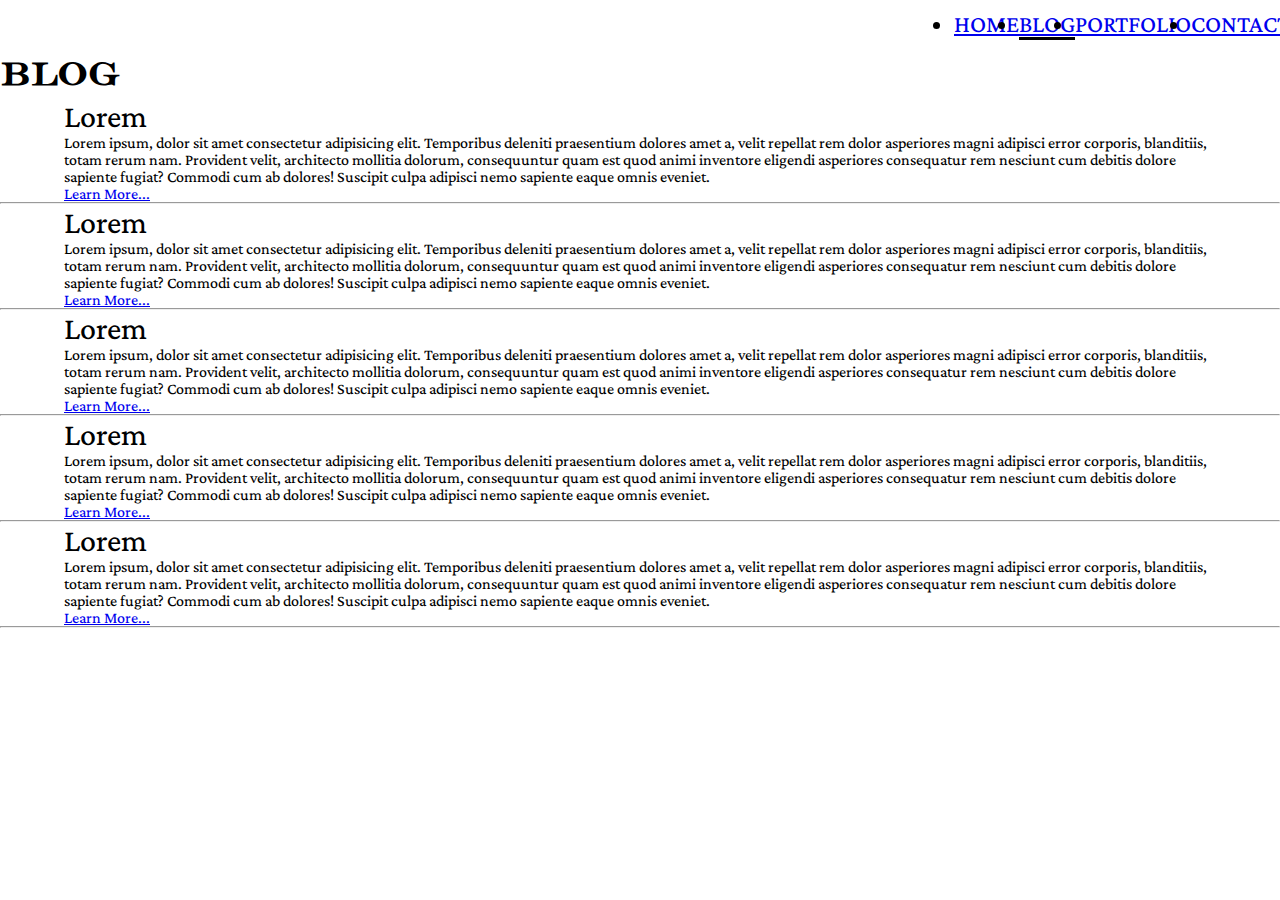
<file: blog.html>
<!DOCTYPE html>
<html lang="en">

<head>
    <meta charset="UTF-8">
    <meta http-equiv="X-UA-Compatible" content="IE=edge">
    <meta name="viewport" content="width=device-width, initial-scale=1.0">
    <title>Salem Godfrey</title>
    <link rel="stylesheet" href="fonts/fonts.css">
    <link rel="stylesheet" href="style.css">
    <link href="https://cdn.jsdelivr.net/npm/bootstrap@5.2.3/dist/css/bootstrap.min.css" rel="stylesheet"
        integrity="sha384-rbsA2VBKQhggwzxH7pPCaAqO46MgnOM80zW1RWuH61DGLwZJEdK2Kadq2F9CUG65" crossorigin="anonymous">
    <script src="https://cdn.jsdelivr.net/npm/bootstrap@5.2.3/dist/js/bootstrap.bundle.min.js"
        integrity="sha384-kenU1KFdBIe4zVF0s0G1M5b4hcpxyD9F7jL+jjXkk+Q2h455rYXK/7HAuoJl+0I4"
        crossorigin="anonymous"></script>
    <script src="slide.js"></script>
</head>

<body>
    <div class="slidesDiv">
        <p class="logo">Salem Godfrey</p>
        <div class="flexControls">
            <div class="controls">
                <div class="flexRounds">
                    <div class="roundList">
                        <div id="round1" class="round1 roundActive" onclick="slide1()"></div>
                        <div id="round2" class="round2" onclick="slide2()"></div>
                        <div id="round3" class="round3" onclick="slide3()"></div>
                    </div>
                </div>
                <div class="description">
                    <h2 class="title2">GAMEDEV</h2>
                    <p class="slidesText">As an indie game developer, I am passionate about creating unique and engaging
                        gaming experiences. With the freedom to experiment and explore different ideas, I enjoy pushing
                        boundaries and creating games that stand out from the crowd. Working independently allows me to
                        maintain creative control and stay true to my vision. While the journey can be challenging, the
                        reward of seeing players enjoy my games makes it all worthwhile.</p>
                </div>
            </div>
        </div>
    </div>
    <div class="mainDiv">
        <nav class="navbar navbar-expand-lg">
            <div class="container-fluid">
                <div class="floating">

                    <ul class="navbar-nav me-auto mb-2 mb-lg-0">
                        <li class="nav-item">
                            <a class="nav-link" href="index.html">HOME</a>
                        </li>
                        <li class="nav-item">
                            <a class="nav-link active" id="active" aria-current="page" href="blog.html">BLOG</a>
                        </li>
                        <li class="nav-item">
                            <a class="nav-link" href="portfolio.html">PORTFOLIO</a>
                        </li>
                        <li class="nav-item">
                            <a class="nav-link" href="contact.html">CONTACT</a>
                        </li>

                    </ul>
                </div>
            </div>
        </nav>
        <div class="container-fluid">
            <h1 class=" title text-center">BLOG</h1>
            <div class="post">
                <p class=" title mainText">Lorem</p>
                <p class="mainText">Lorem ipsum, dolor sit amet consectetur adipisicing elit. Temporibus deleniti
                    praesentium dolores amet a, velit repellat rem dolor asperiores magni adipisci error corporis,
                    blanditiis, totam rerum nam. Provident velit, architecto mollitia dolorum, consequuntur quam est
                    quod
                    animi inventore eligendi asperiores consequatur rem nesciunt cum debitis dolore sapiente fugiat?
                    Commodi
                    cum ab dolores! Suscipit culpa adipisci nemo sapiente eaque omnis eveniet. <br> <a href="#"
                        class="">Learn More...</a></p>
                <hr>
            </div>
            <div class="post">
                <p class=" title mainText">Lorem</p>
                <p class="mainText">Lorem ipsum, dolor sit amet consectetur adipisicing elit. Temporibus deleniti
                    praesentium dolores amet a, velit repellat rem dolor asperiores magni adipisci error corporis,
                    blanditiis, totam rerum nam. Provident velit, architecto mollitia dolorum, consequuntur quam est
                    quod
                    animi inventore eligendi asperiores consequatur rem nesciunt cum debitis dolore sapiente fugiat?
                    Commodi
                    cum ab dolores! Suscipit culpa adipisci nemo sapiente eaque omnis eveniet. <br> <a href="#"
                        class="">Learn More...</a></p>
                <hr>
            </div>
            <div class="post">
                <p class=" title mainText">Lorem</p>
                <p class="mainText">Lorem ipsum, dolor sit amet consectetur adipisicing elit. Temporibus deleniti
                    praesentium dolores amet a, velit repellat rem dolor asperiores magni adipisci error corporis,
                    blanditiis, totam rerum nam. Provident velit, architecto mollitia dolorum, consequuntur quam est
                    quod
                    animi inventore eligendi asperiores consequatur rem nesciunt cum debitis dolore sapiente fugiat?
                    Commodi
                    cum ab dolores! Suscipit culpa adipisci nemo sapiente eaque omnis eveniet. <br> <a href="#"
                        class="">Learn More...</a></p>
                <hr>
            </div>
            <div class="post">
                <p class=" title mainText">Lorem</p>
                <p class="mainText">Lorem ipsum, dolor sit amet consectetur adipisicing elit. Temporibus deleniti
                    praesentium dolores amet a, velit repellat rem dolor asperiores magni adipisci error corporis,
                    blanditiis, totam rerum nam. Provident velit, architecto mollitia dolorum, consequuntur quam est
                    quod
                    animi inventore eligendi asperiores consequatur rem nesciunt cum debitis dolore sapiente fugiat?
                    Commodi
                    cum ab dolores! Suscipit culpa adipisci nemo sapiente eaque omnis eveniet. <br> <a href="#"
                        class="">Learn More...</a></p>
                <hr>
            </div>
            <div class="post">
                <p class=" title mainText">Lorem</p>
                <p class="mainText">Lorem ipsum, dolor sit amet consectetur adipisicing elit. Temporibus deleniti
                    praesentium dolores amet a, velit repellat rem dolor asperiores magni adipisci error corporis,
                    blanditiis, totam rerum nam. Provident velit, architecto mollitia dolorum, consequuntur quam est
                    quod
                    animi inventore eligendi asperiores consequatur rem nesciunt cum debitis dolore sapiente fugiat?
                    Commodi
                    cum ab dolores! Suscipit culpa adipisci nemo sapiente eaque omnis eveniet. <br> <a href="#"
                        class="">Learn More...</a></p>
                <hr>
            </div>

        </div>
    </div>
    <div class="clear"></div>

</body>

</html>
</file>
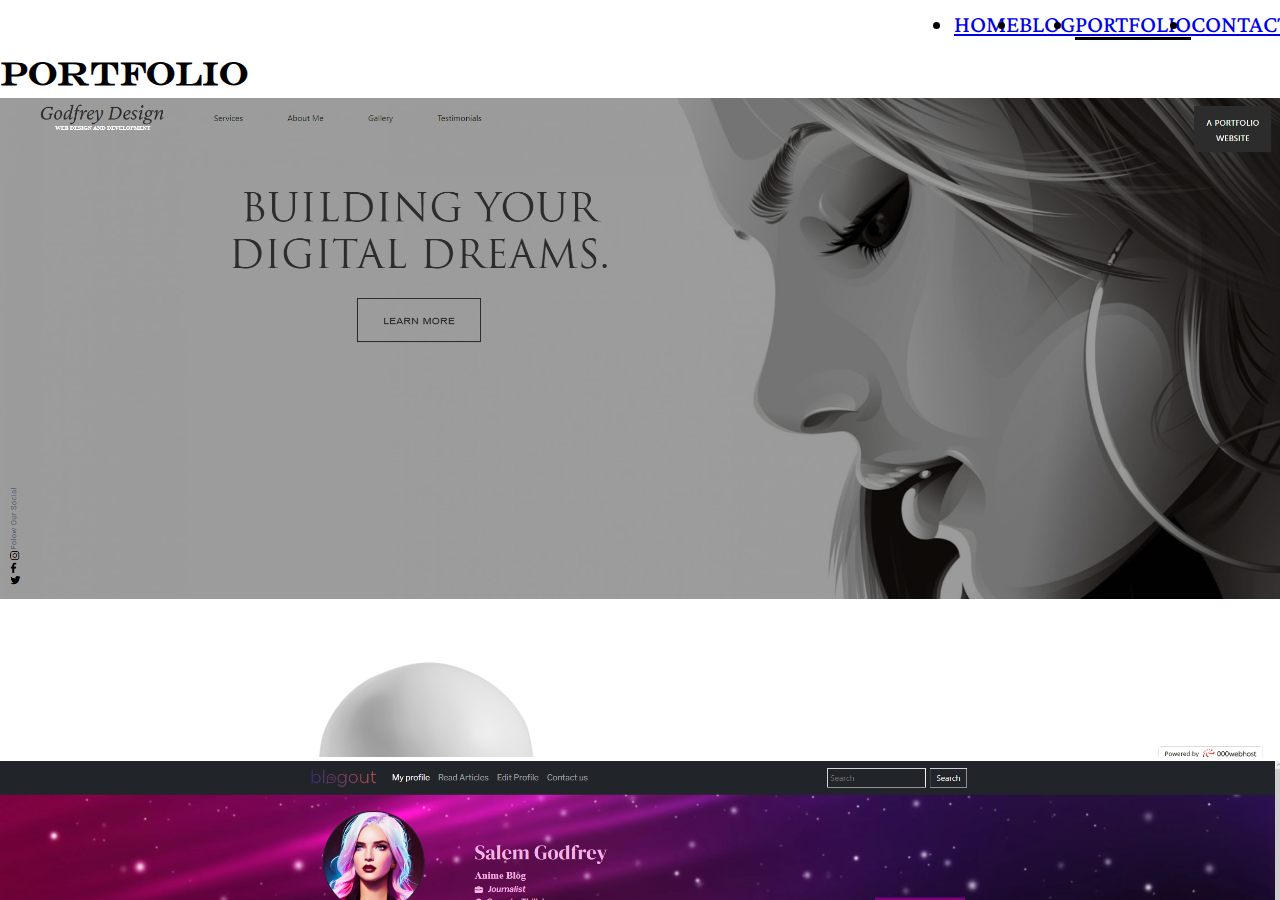
<file: portfolio.html>
<!DOCTYPE html>
<html lang="en">

<head>
    <meta charset="UTF-8">
    <meta http-equiv="X-UA-Compatible" content="IE=edge">
    <meta name="viewport" content="width=device-width, initial-scale=1.0">
    <title>Salem Godfrey</title>
    <link rel="stylesheet" href="fonts/fonts.css">
    <link rel="stylesheet" href="style.css">
    <link href="https://cdn.jsdelivr.net/npm/bootstrap@5.2.3/dist/css/bootstrap.min.css" rel="stylesheet"
        integrity="sha384-rbsA2VBKQhggwzxH7pPCaAqO46MgnOM80zW1RWuH61DGLwZJEdK2Kadq2F9CUG65" crossorigin="anonymous">
    <script src="https://cdn.jsdelivr.net/npm/bootstrap@5.2.3/dist/js/bootstrap.bundle.min.js"
        integrity="sha384-kenU1KFdBIe4zVF0s0G1M5b4hcpxyD9F7jL+jjXkk+Q2h455rYXK/7HAuoJl+0I4"
        crossorigin="anonymous"></script>
    <script src="slide.js"></script>
</head>

<body>
    <div class="slidesDiv">
        <p class="logo">Salem Godfrey</p>
        <div class="flexControls">
            <div class="controls">
                <div class="flexRounds">
                    <div class="roundList">
                        <div id="round1" class="round1 roundActive" onclick="slide1()"></div>
                        <div id="round2" class="round2" onclick="slide2()"></div>
                        <div id="round3" class="round3" onclick="slide3()"></div>
                    </div>
                </div>
                <div class="description">
                    <h2 class="title2">GAMEDEV</h2>
                    <p class="slidesText">As an indie game developer, I am passionate about creating unique and engaging
                        gaming experiences. With the freedom to experiment and explore different ideas, I enjoy pushing
                        boundaries and creating games that stand out from the crowd. Working independently allows me to
                        maintain creative control and stay true to my vision. While the journey can be challenging, the
                        reward of seeing players enjoy my games makes it all worthwhile.</p>
                </div>
            </div>
        </div>
    </div>
    <div class="mainDiv">
        <nav class="navbar navbar-expand-lg">
            <div class="container-fluid">
                <div class="floating">

                    <ul class="navbar-nav me-auto mb-2 mb-lg-0">
                        <li class="nav-item">
                            <a class="nav-link" href="index.html">HOME</a>
                        </li>
                        <li class="nav-item">
                            <a class="nav-link" href="blog.html">BLOG</a>
                        </li>
                        <li class="nav-item">
                            <a class="nav-link active" id="active" aria-current="page"
                                href="portfolio.html">PORTFOLIO</a>
                        </li>
                        <li class="nav-item">
                            <a class="nav-link" href="contact.html">CONTACT</a>
                        </li>

                    </ul>
                </div>
            </div>
        </nav>
        <div class="container-fluid">
            <h1 class=" title text-center">PORTFOLIO</h1>
            <div class="row">
                <div class="col-mb-4"><a href="https://carlosgrass.000webhostapp.com"> <img src="images/test.png" class="port" width="100%" alt=""></a></div>
                <div class="col-mb-4"><a href="https://ideatrek.000webhostapp.com"> <img src="images/blogout.png" class="port" width="100%" alt=""></a></div>
                <div class="col-mb-4"><a href="https://virgocosmetics.fun"> <img src="images/virgo.png" class="port" width="100%" alt=""></a></div>
                <div class="col-mb-4"><a href="https://drive.google.com/file/d/1sqFh3lZ4AKHBtRjkFG2Y4XJ3Se2UC5oP/view?usp=sharing"> <img src="images/design.png" class="port" width="100%" alt=""></a></div>
            </div>
            <div class="row">
                <div class="col"><a href="https://drive.google.com/file/d/1hpphLKFiPlLlDE-94ufFn-D-BeZ9-B8V/view?usp=sharing"> <img src="images/neon.png" class="port" width="100%" alt=""></a></div>
               
            </div>


        </div>
    </div>
    <div class="clear"></div>

</body>

</html>
</file>
<file: fonts/fonts.css>
@font-face {
    font-family: "Capture it 2";
    src: url("Capture_it_2.eot?") format("eot"), url("Capture_it_2.woff") format("woff"), url("Capture_it_2.ttf") format("truetype"), url("Capture_it_2.svg#Captureit2") format("svg");
    font-weight: normal;
    font-style: normal;
}
@font-face {
    font-family: 'Engry';
    src: url('Engry.woff2') format('woff2'),
        url('Engry.woff') format('woff');
    font-weight: normal;
    font-style: normal;
    font-display: swap;
}

@font-face {
    font-family: 'Hina-Mincho';
    src: url('Hina-Mincho-Regular.woff2') format('woff2'),
        url('Hina-Mincho-Regular.woff') format('woff');
    font-weight: normal;
    font-style: normal;
    font-display: swap;
}

@font-face {
    font-family: 'Crimson Pro';
    src: url('CrimsonPro-Regular.woff2') format('woff2'),
        url('CrimsonPro-Regular.woff') format('woff');
    font-weight: normal;
    font-style: normal;
    font-display: swap;
}

@font-face {
    font-family: 'Crimson Pro';
    src: url('CrimsonPro-Light.woff2') format('woff2'),
        url('CrimsonPro-Light.woff') format('woff');
    font-weight: 300;
    font-style: normal;
    font-display: swap;
}

@font-face {
    font-family: 'Crimson Pro';
    src: url('CrimsonPro-LightItalic.woff2') format('woff2'),
        url('CrimsonPro-LightItalic.woff') format('woff');
    font-weight: 300;
    font-style: italic;
    font-display: swap;
}

@font-face {
    font-family: 'Crimson Pro';
    src: url('CrimsonPro-Medium.woff2') format('woff2'),
        url('CrimsonPro-Medium.woff') format('woff');
    font-weight: 500;
    font-style: normal;
    font-display: swap;
}

@font-face {
    font-family: 'Crimson Pro';
    src: url('CrimsonPro-MediumItalic.woff2') format('woff2'),
        url('CrimsonPro-MediumItalic.woff') format('woff');
    font-weight: 500;
    font-style: italic;
    font-display: swap;
}

@font-face {
    font-family: 'Crimson Pro';
    src: url('CrimsonPro-Italic.woff2') format('woff2'),
        url('CrimsonPro-Italic.woff') format('woff');
    font-weight: normal;
    font-style: italic;
    font-display: swap;
}

@font-face {
    font-family: 'Crimson Pro';
    src: url('CrimsonPro-SemiBoldItalic.woff2') format('woff2'),
        url('CrimsonPro-SemiBoldItalic.woff') format('woff');
    font-weight: 600;
    font-style: italic;
    font-display: swap;
}

@font-face {
    font-family: 'Crimson Pro';
    src: url('CrimsonPro-Black.woff2') format('woff2'),
        url('CrimsonPro-Black.woff') format('woff');
    font-weight: 900;
    font-style: normal;
    font-display: swap;
}

@font-face {
    font-family: 'Crimson Pro';
    src: url('CrimsonPro-BlackItalic.woff2') format('woff2'),
        url('CrimsonPro-BlackItalic.woff') format('woff');
    font-weight: 900;
    font-style: italic;
    font-display: swap;
}

@font-face {
    font-family: 'Crimson Pro';
    src: url('CrimsonPro-SemiBold.woff2') format('woff2'),
        url('CrimsonPro-SemiBold.woff') format('woff');
    font-weight: 600;
    font-style: normal;
    font-display: swap;
}

@font-face {
    font-family: 'Crimson Pro';
    src: url('CrimsonPro-BoldItalic.woff2') format('woff2'),
        url('CrimsonPro-BoldItalic.woff') format('woff');
    font-weight: bold;
    font-style: italic;
    font-display: swap;
}

@font-face {
    font-family: 'Crimson Pro';
    src: url('CrimsonPro-Bold.woff2') format('woff2'),
        url('CrimsonPro-Bold.woff') format('woff');
    font-weight: bold;
    font-style: normal;
    font-display: swap;
}

@font-face {
    font-family: 'Crimson Pro';
    src: url('CrimsonPro-ExtraLightItalic.woff2') format('woff2'),
        url('CrimsonPro-ExtraLightItalic.woff') format('woff');
    font-weight: 200;
    font-style: italic;
    font-display: swap;
}

@font-face {
    font-family: 'Crimson Pro';
    src: url('CrimsonPro-ExtraLight.woff2') format('woff2'),
        url('CrimsonPro-ExtraLight.woff') format('woff');
    font-weight: 200;
    font-style: normal;
    font-display: swap;
}

@font-face {
    font-family: 'Crimson Pro';
    src: url('CrimsonPro-ExtraBold.woff2') format('woff2'),
        url('CrimsonPro-ExtraBold.woff') format('woff');
    font-weight: bold;
    font-style: normal;
    font-display: swap;
}

@font-face {
    font-family: 'Crimson Pro';
    src: url('CrimsonPro-ExtraBoldItalic.woff2') format('woff2'),
        url('CrimsonPro-ExtraBoldItalic.woff') format('woff');
    font-weight: bold;
    font-style: italic;
    font-display: swap;
}
</file>
<file: style.css>
* {
    padding: 0;
    margin: 0;
    background-origin: border-box;
}

*::selection {
    background-color: rgb(143, 143, 143);
    color: white;
}

body {
    overflow-y: hidden;
}

.slidesDiv {
    background-image: url("images/chloe.jpg");
    background-size: cover;
    background-position-x: -28vw;
    width: 45%;
    height: 100vh;
    float: left;

}

.mainDiv {
    background-color: white;
    width: 55%;
    height: 100vh;
    float: right;
    overflow-y: scroll
}

.clear {
    clear: both;
}

.logo::selection {
    background-color: transparent;
}

.logo {
    font-family: "Capture it 2";
    color: white;
    font-size: 2.1vw;
    padding: 0.6vw;

}

nav {
    /* border: blue 1px solid; */
    padding: 0 !important;
    width: 100% !important;
    position: relative !important;
    position: fixed;
    top: 0;
}

.nav-link:hover {

    transition: all ease-in-out .4s;
    background-color: rgba(143, 143, 143, 0.42);

}

#active {
    border-bottom: black 3px solid;
}



ul {
    padding: 0.5vw !important;
    width: 100%;
    display: flex;
    justify-content: end;
}


li {
    padding: 0% !important;
    font-family: 'Crimson Pro';
    font-size: 1.5vw;
}

.floating {
    width: 100%
}

h1, h2, h3, h4, h5, h6 {
    font-family: 'Engry';
}

p {
    font-family: 'Crimson Pro';
    font-size: 1vw;
}



.title {
    font-size: 2vw;
}

.mainText {
    width: 90%;
    margin: auto;
}

.myPhoto {
    float: right;
    width: 17vw;
    padding-left: 1vw;
}

.customCard {
    background-color: black;
    color: white ;  
    padding: 1.5rem;
    margin-top: 0.5rem;
    transition: ease-in-out 0.5s;
    cursor:pointer;
    font-size: 30px;
    width: 100%;
}
.customCard:hover {
    color: grey ;
    transform: scale(1.04);
    transition: ease-in-out 0.5s;
}

.round1 {
    border: 3px white solid;
    background-color: rgba(255, 255, 255, 0.386);
    width: 2vw;
    height: 4vh;
    border-radius: 100%;
}

.round1:hover {
    background-color: rgba(255, 255, 255, 0.804);
    transition: ease-in-out 1s
}

.roundActive {
    border: 3px white solid !important;
    background-color: white !important;
    width: 2vw !important;
    height: 4vh !important;
    border-radius: 100% !important;
}

.round2 {
    border: 3px white solid;
    background-color: rgba(255, 255, 255, 0.386);
    width: 2vw;
    height: 4vh;
    border-radius: 100%;
}

.round2:hover {
    background-color: rgba(255, 255, 255, 0.804);
    transition: ease-in-out 1s
}

.round3 {
    border: 3px white solid;
    background-color: rgba(255, 255, 255, 0.386);
    width: 2vw;
    height: 4vh;
    border-radius: 100%;
}

.round3:hover {
    background-color: rgba(255, 255, 255, 0.804);
    transition: ease-in-out 1s
}

.roundList {
    display: flex;
    justify-content: space-between;
    width: 8vw;
    padding: 0.6vw;

}

.slidesText {
    color: white;
}

.title2 {
    color: white;
    font-size: 2vw;

}

.description {
    width: 25vw;
    float: right;

}

.flexRounds {
    display: flex;
    align-items: flex-end;
    width: 19vw;
    height: 25vh;
    float: left;
}

.flexControls {
    display: flex;
    height: 90vh;
}

.controls {
    align-self: flex-end;
    display: block;
}

#send {
    width: 100%;
    height: 4vh;
    font-size: 0.6vw;
}

#textarea {
    width: 100%;
    height: 10vh;
    font-size: 0.6vw;
}

.textInput {
    width: 100%;
    height: 4vh;
    font-size: 0.6vw
}

.textInput::placeholder {
    font-size: 0.6vw
}

.port{
    transition: ease-in-out 1s;

}

.port:hover {
    cursor: pointer;
    transition: ease-in-out 1s;
    transform: scale(1.05);
    filter: grayscale(1);
}

::-webkit-scrollbar {
    width: 0.3vw;
}


::-webkit-scrollbar-track {
    background: #f1f1f1;
}


::-webkit-scrollbar-thumb {
    background: #888;
    border-radius: 10px;
}

::-webkit-scrollbar-thumb:hover {
    background: #555;
    display:grid;
}

@media screen and (max-width: 1300px) {
    .slidesDiv {
        display: none;
    }
    .mainDiv {
        width: 100%
    }
    ul {
        padding: 10px !important;
    }
    p {
        font-size: 1rem;
    }
    
    .title {
        font-size: 2rem;
    }

    .myPhoto {
        width: 17rem;
    }
    li {
    font-size: 1.5rem;
}
}
</file>
